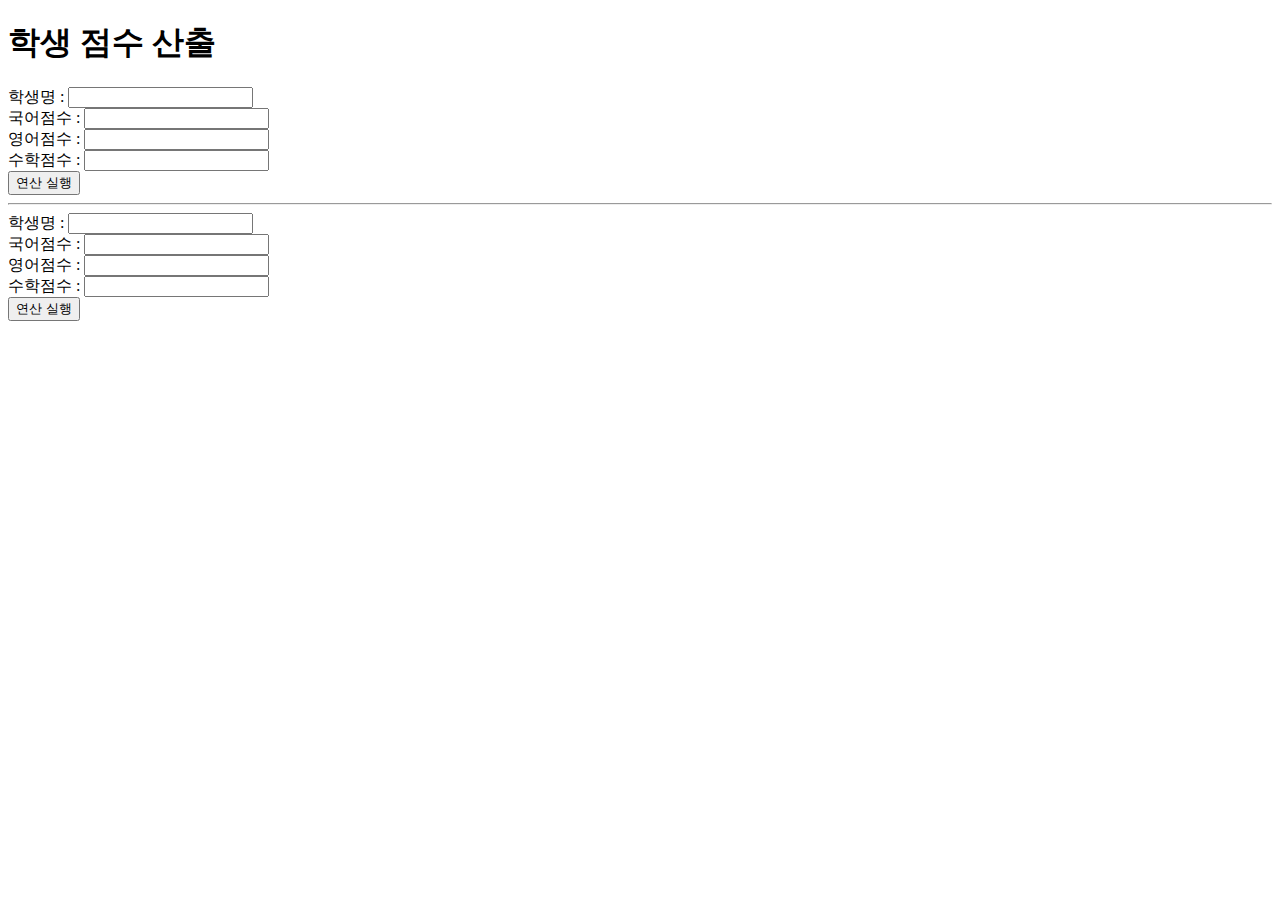
<file: testProject/src/main/webapp/mappingTest/index.html>
<!DOCTYPE html>
<html>
<head>
<meta charset="UTF-8">
<title>사용자 입력폼을 이용한 서블릿 실행</title>
</head>
<body>
   <h1>
      학생 점수 산출
   </h1>
   
   <!--
      아래의 경우 index.html 의 물리적 경로가 루트(wepapp) 아래의 mappingTest 가 되므로
      현재 경로를 기준으로한 상대 경로가 적용(/mappingTest/test4)되어 전송시, /test4 서블릿과
      맵핑되지 않아 정상적 처리가 되지 않는 것을 확인 가능.
   -->
   <form action="test4">
      <div>
         <label>
            학생명 :
            <input type="text" name="stName"/>
         </label>
      </div>
      <div>
         <label>
            국어점수 :
            <input type="text" name="korSc"/>
         </label>
      </div>
      <div>
         <label>
            영어점수 :
            <input type="text" name="engSc"/>
         </label>
      </div>
      <div>
         <label>
            수학점수 :
            <input type="text" name="mathSc"/>
         </label>
      </div>
      
      <button>연산 실행</button>
   </form>
   <hr>
   
   <!--
      아래의 경우 절대 경로를 지정함으로써, /test4 서블릿과 정상 맵핑 처리 되는 것을 확인 가능.
   -->
   <form action="/test4">
      <div>
         <label>
            학생명 :
            <input type="text" name="stName"/>
         </label>
      </div>
      <div>
         <label>
            국어점수 :
            <input type="text" name="korSc"/>
         </label>
      </div>
      <div>
         <label>
            영어점수 :
            <input type="text" name="engSc"/>
         </label>
      </div>
      <div>
         <label>
            수학점수 :
            <input type="text" name="mathSc"/>
         </label>
      </div>
      
      <button>연산 실행</button>
   </form>
</body>
</html>
</file>
